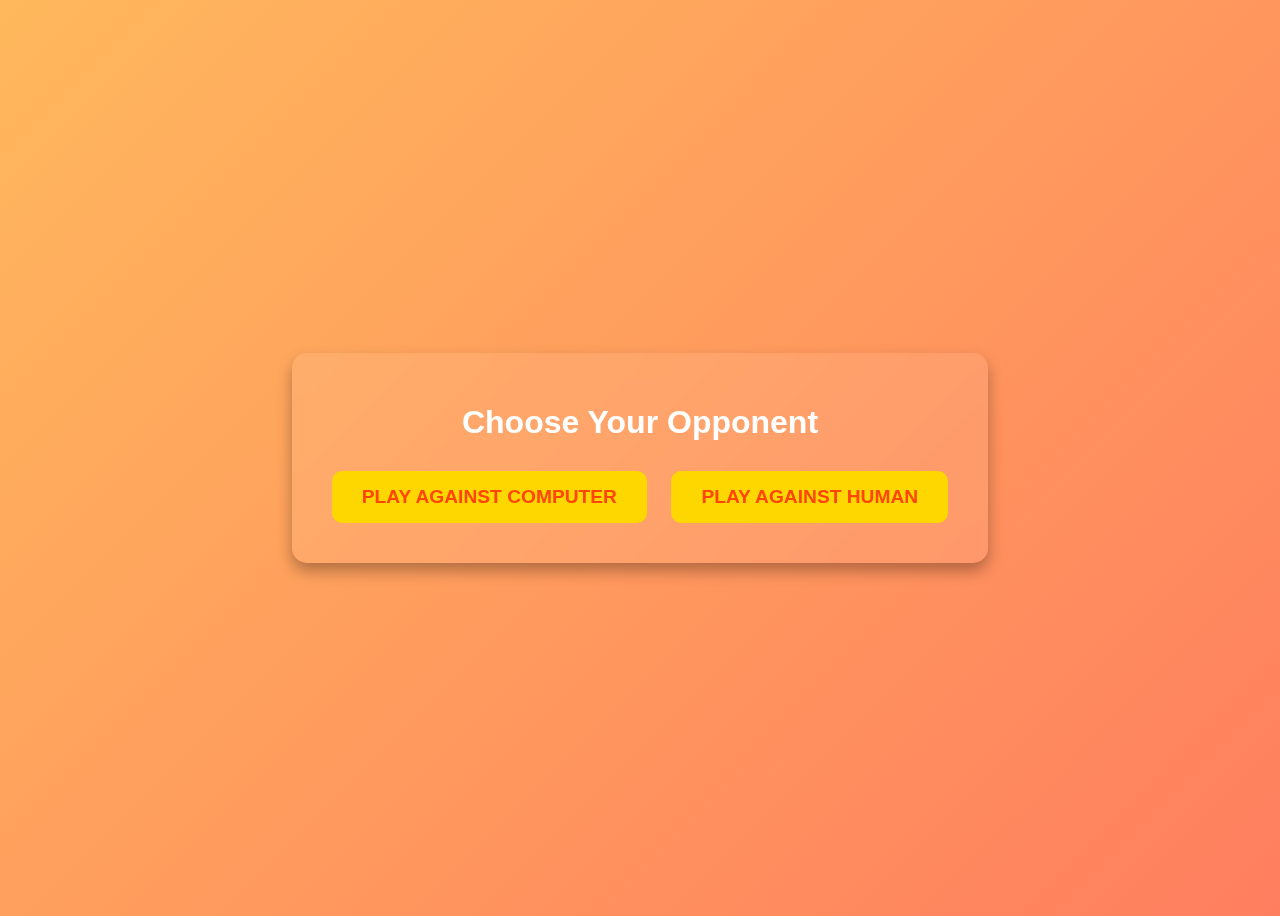
<file: index.html>
<!DOCTYPE html>
<html lang="en">
<head>
    <meta charset="UTF-8">
    <meta name="viewport" content="width=device-width, initial-scale=1.0">
    <link rel="icon" type="image/webp" href="images/rock-paper-scissors-white-icon-gradient-orange-background-134933371.webp">
    <title>Rock-Paper-Scissors</title>
    <style>
        body {
            font-family: 'Arial', sans-serif;
            background: linear-gradient(135deg, #FFB85C, #FF7E5F);
            color: #fff;
            text-align: center;
            min-height: 100vh;
            display: flex;
            justify-content: center;
            align-items: center;
        }

        .menu {
            background: #ffffff15;
            backdrop-filter: blur(10px);
            padding: 30px;
            border-radius: 15px;
            box-shadow: 0 8px 15px rgba(0, 0, 0, 0.3);
        }

        .menu h1 {
            font-size: 2rem;
            margin-bottom: 20px;
        }

        .menu button {
            background: #FFD700;
            color: #FF4500;
            border: none;
            padding: 15px 30px;
            font-size: 1.2rem;
            font-weight: bold;
            text-transform: uppercase;
            border-radius: 10px;
            cursor: pointer;
            margin: 10px;
            transition: transform 0.2s, box-shadow 0.2s;
        }

        .menu button:hover {
            transform: translateY(-3px);
            box-shadow: 0 5px 15px rgba(0, 0, 0, 0.2);
        }

        .menu button:active {
            transform: scale(0.98);
        }
    </style>
</head>
<body>
    <div class="menu">
        <h1>Choose Your Opponent</h1>
        <button onclick="location.href='computer.html'">Play Against Computer</button>
        <button onclick="location.href='human.html'">Play Against Human</button>
    </div>
</body>
</html>
</file>
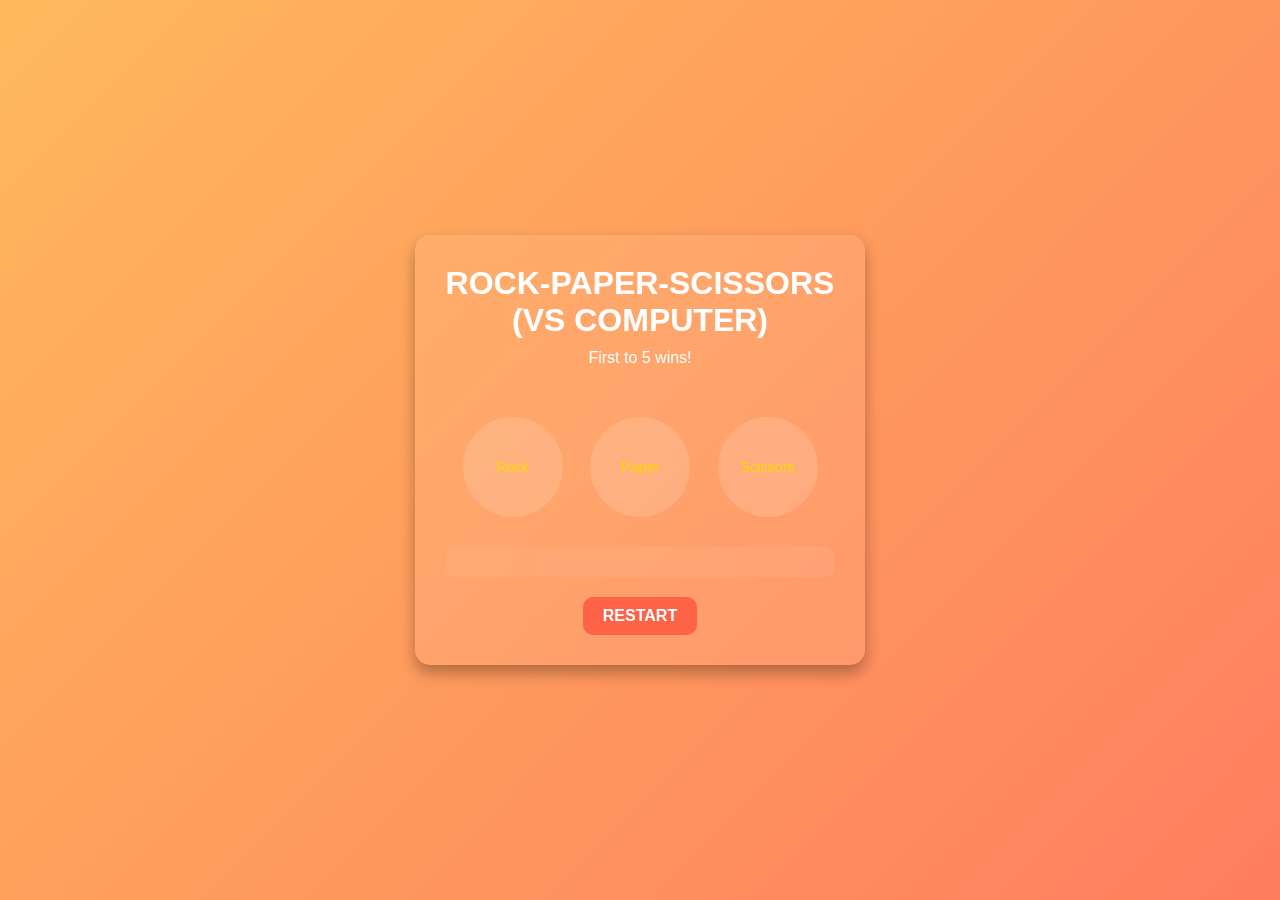
<file: computer.html>
<!DOCTYPE html>
<html lang="en">
<head>
    <meta charset="UTF-8">
    <meta name="viewport" content="width=device-width, initial-scale=1.0">
    <title>Rock-Paper-Scissors</title>
    <link rel="stylesheet" href="style.css">
    <link rel="icon" type="image/webp" href="images/rock-paper-scissors-white-icon-gradient-orange-background-134933371.webp">
</head>
<body>
   <div class="full">
        <h2>Rock-Paper-Scissors (vs Computer)</h2>
        <p>First to 5 wins!</p>
        <div class="runScore">
            <span class="plaScore"></span>
            <span class="comScore"></span>
        </div>

        <div class="container">
            <button class="rock">Rock<br><i class="fa-solid fa-hand-fist"></i></button>
            <button class="paper">Paper<br><i class="fa-solid fa-hand"></i></button>
            <button class="scissors">Scissors<br><i class="fa-solid fa-hand-peace"></i></button>
        </div>

        <div class="result"></div>
        <button class="btn-restart">Restart</button>
   </div>
   <script src="./script.js"></script>
</body>
</html>
</file>
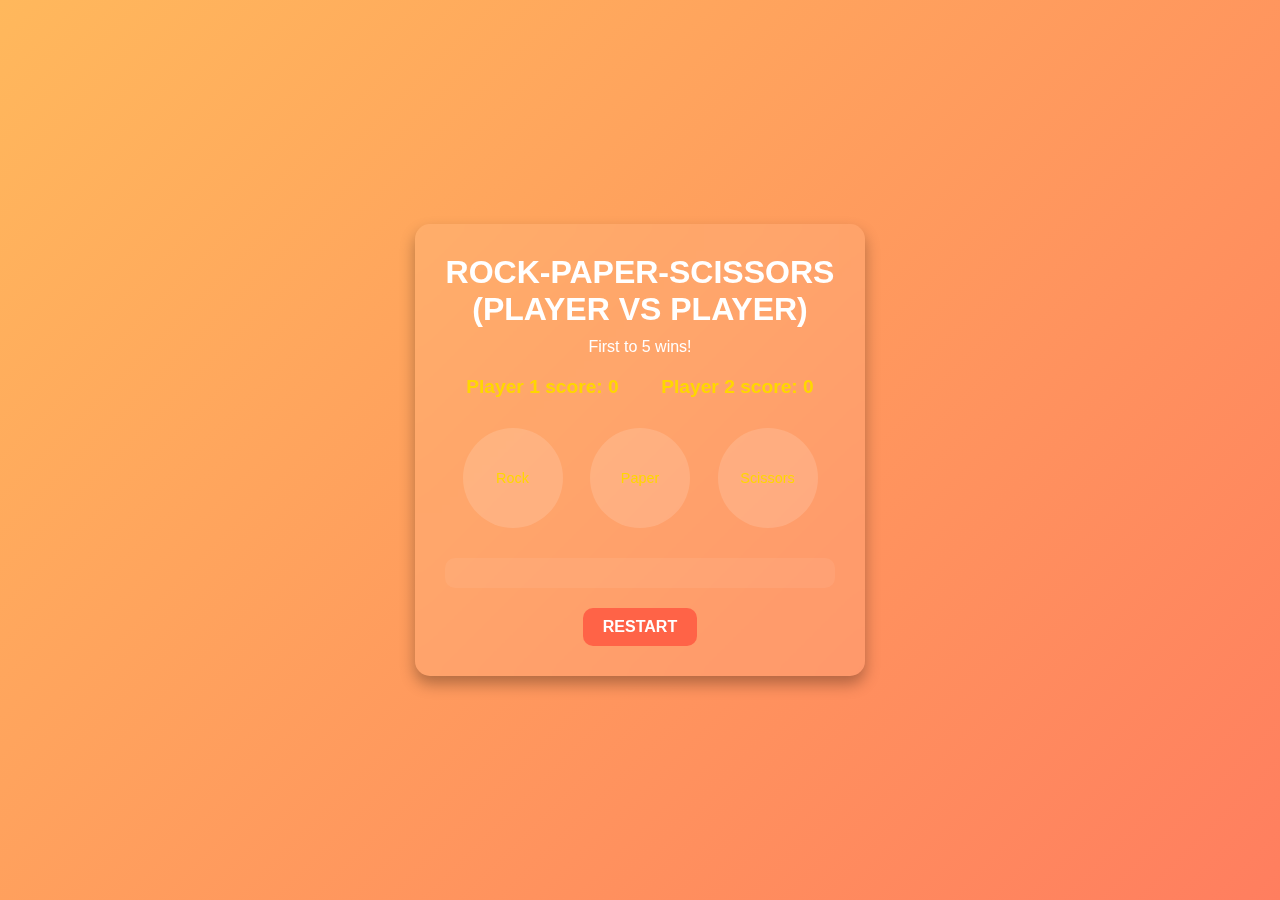
<file: human.html>
<!DOCTYPE html>
<html lang="en">
<head>
    <meta charset="UTF-8">
    <meta name="viewport" content="width=device-width, initial-scale=1.0">
    <title>Rock-Paper-Scissors</title>
    <link rel="icon" type="image/webp" href="images/rock-paper-scissors-white-icon-gradient-orange-background-134933371.webp">
    <link rel="stylesheet" href="style.css">
</head>
<body>
   <div class="full">
        <h2>Rock-Paper-Scissors (Player vs Player)</h2>
        <p>First to 5 wins!</p>
        <div class="runScore">
            <span class="plaScore"></span>
            <span class="comScore"></span>
        </div>

        <div class="container">
            <button class="rock">Rock<br><i class="fa-solid fa-hand-fist"></i></button>
            <button class="paper">Paper<br><i class="fa-solid fa-hand"></i></button>
            <button class="scissors">Scissors<br><i class="fa-solid fa-hand-peace"></i></button>
        </div>

        <div class="result"></div>
        <button class="btn-restart">Restart</button>
   </div>
   <script>
       const container = document.querySelector('.container');
       const buttons = Array.from(container.querySelectorAll('button'));
       const result = document.querySelector('.result');
       const spanPlayer = document.querySelector('.plaScore');
       const spanComp = document.querySelector('.comScore');
       const restartButton = document.querySelector('.btn-restart');

       let player1Score = 0;
       let player2Score = 0;
       let currentPlayer = 1;

       buttons.forEach(button => {
           button.addEventListener('click', () => playGame(button.className));
       });

       restartButton.addEventListener('click', restartGame);

       function playGame(playerSelection) {
           if (player1Score >= 5 || player2Score >= 5) return;

           const message = `Player ${currentPlayer} chose ${playerSelection}!`;
           displayResult(message, 'info');

           if (currentPlayer === 1) {
               currentPlayer = 2;
               displayResult("Player 2's turn!", 'info');
           } else {
               const player1Choice = result.querySelectorAll('p')[0].textContent.split(' ')[2];
               checkRound(player1Choice, playerSelection);
               currentPlayer = 1;
           }

           updateScoreboard();
           checkGameEnd();
       }

       function checkRound(choice1, choice2) {
           if (choice1 === choice2) {
               displayResult("It's a tie!", 'tie');
           } else if (
               (choice1 === 'rock' && choice2 === 'scissors') ||
               (choice1 === 'paper' && choice2 === 'rock') ||
               (choice1 === 'scissors' && choice2 === 'paper')
           ) {
               displayResult('Player 1 wins the round!', 'win');
               player1Score++;
           } else {
               displayResult('Player 2 wins the round!', 'win');
               player2Score++;
           }
       }

       function updateScoreboard() {
           spanPlayer.innerText = `Player 1 score: ${player1Score}`;
           spanComp.innerText = `Player 2 score: ${player2Score}`;
       }

       function checkGameEnd() {
           if (player1Score === 3 || player2Score === 3) {
               const message = player1Score === 5
                   ? `Player 1 wins ${player1Score} to ${player2Score}!`
                   : `Player 2 wins ${player2Score} to ${player1Score}!`;
               displayResult(message, 'end');

               buttons.forEach(button => (button.disabled = true));
           }
       }

       function displayResult(message, id) {
           const p = document.createElement('p');
           p.textContent = message;
           p.setAttribute('id', id);
           result.appendChild(p);
       }

       function restartGame() {
           player1Score = 0;
           player2Score = 0;
           result.innerHTML = '';
           updateScoreboard();

           buttons.forEach(button => (button.disabled = false));
       }

       updateScoreboard();
   </script>
</body>
</html>
</file>
<file: style.css>
/* Reset styles */
* {
    box-sizing: border-box;
    padding: 0;
    margin: 0;
    font-family: 'Arial', sans-serif;
}

/* Body Styling */
body {
    text-align: center;
    background: linear-gradient(135deg, #FFB85C, #FF7E5F);
    color: #fff;
    min-height: 100vh;
    display: flex;
    flex-direction: column;
    justify-content: center;
    align-items: center;
    padding: 20px;
}

/* Game Container Styling */
.full {
    background: #ffffff15;
    backdrop-filter: blur(10px);
    padding: 30px;
    border-radius: 15px;
    box-shadow: 0 8px 15px rgba(0, 0, 0, 0.3);
    width: 100%;
    max-width: 450px;
}

/* Title Styling */
.full > h2 {
    font-size: 2rem;
    font-weight: bold;
    margin-bottom: 10px;
    text-transform: uppercase;
}

.full > p {
    font-size: 1rem;
    font-weight: 500;
    margin-bottom: 20px;
}

/* Scoreboard Styling */
.runScore {
    display: flex;
    justify-content: space-between;
    margin-bottom: 20px;
    font-size: 1.2rem;
    font-weight: bold;
    color: #FFD700;
}

.runScore span {
    width: 50%;
    text-align: center;
}

/* Rock, Paper, Scissors Buttons */
.container {
    display: flex;
    justify-content: space-evenly;
    margin-top: 10px;
}

.container button {
    background: #FFFFFF25;
    color: #FFD700;
    width: 100px;
    height: 100px;
    border-radius: 50%;
    font-size: 0.9rem;
    display: flex;
    justify-content: center;
    align-items: center;
    flex-direction: column;
    margin: 10px;
    border: none;
    cursor: pointer;
    transition: transform 0.3s ease, box-shadow 0.2s ease;
}

.container button:hover {
    transform: translateY(-5px);
    box-shadow: 0 5px 15px rgba(255, 215, 0, 0.6);
}

.container button:active {
    transform: scale(0.95);
}

.container i {
    font-size: 2rem;
}

/* Result Display Styling */
.result {
    background: #ffffff10;
    padding: 15px;
    border-radius: 10px;
    margin-top: 20px;
    font-size: 1.2rem;
    font-weight: bold;
    max-height: 200px;
    overflow-y: auto;
}

/* Color Coded Result Text */
.result p {
    margin: 5px 0;
}

#tie {
    color: #1E90FF;
}

#win {
    color: #32CD32;
}

#loss {
    color: #FF4500;
}

#info {
    color: #FFD700;
}

#end {
    color: #FF6347;
}

/* Restart Button */
.btn-restart {
    margin-top: 20px;
    background: #FF6347;
    color: #fff;
    padding: 10px 20px;
    border-radius: 10px;
    font-size: 1rem;
    font-weight: bold;
    text-transform: uppercase;
    border: none;
    cursor: pointer;
    transition: transform 0.2s, box-shadow 0.2s;
}

.btn-restart:hover {
    transform: translateY(-3px);
    box-shadow: 0 5px 15px rgba(255, 99, 71, 0.5);
}

.btn-restart:active {
    transform: scale(0.95);
}

/* Menu Page Styling (index.html) */
.menu {
    background: #ffffff15;
    backdrop-filter: blur(10px);
    padding: 30px;
    border-radius: 15px;
    box-shadow: 0 8px 15px rgba(0, 0, 0, 0.3);
    width: 100%;
    max-width: 400px;
    text-align: center;
}

.menu h1 {
    font-size: 2rem;
    margin-bottom: 20px;
    font-weight: bold;
}

.menu button {
    background: #FFD700;
    color: #FF4500;
    border: none;
    padding: 15px 30px;
    font-size: 1.2rem;
    font-weight: bold;
    text-transform: uppercase;
    border-radius: 10px;
    cursor: pointer;
    margin: 10px;
    transition: transform 0.3s ease, box-shadow 0.2s ease;
}

.menu button:hover {
    transform: translateY(-5px);
    box-shadow: 0 5px 15px rgba(255, 215, 0, 0.6);
}

.menu button:active {
    transform: scale(0.95);
}

/* Responsive Design for Smaller Screens */
@media (max-width: 450px) {
    body {
        padding: 10px;
    }

    .full {
        padding: 20px;
        max-width: 100%;
    }

    .container button {
        width: 80px;
        height: 80px;
        font-size: 0.8rem;
    }

    .container i {
        font-size: 1.5rem;
    }

    button {
        padding: 10px;
        font-size: 1rem;
    }

    .menu button {
        font-size: 1rem;
        padding: 10px 20px;
    }
}
</file>
